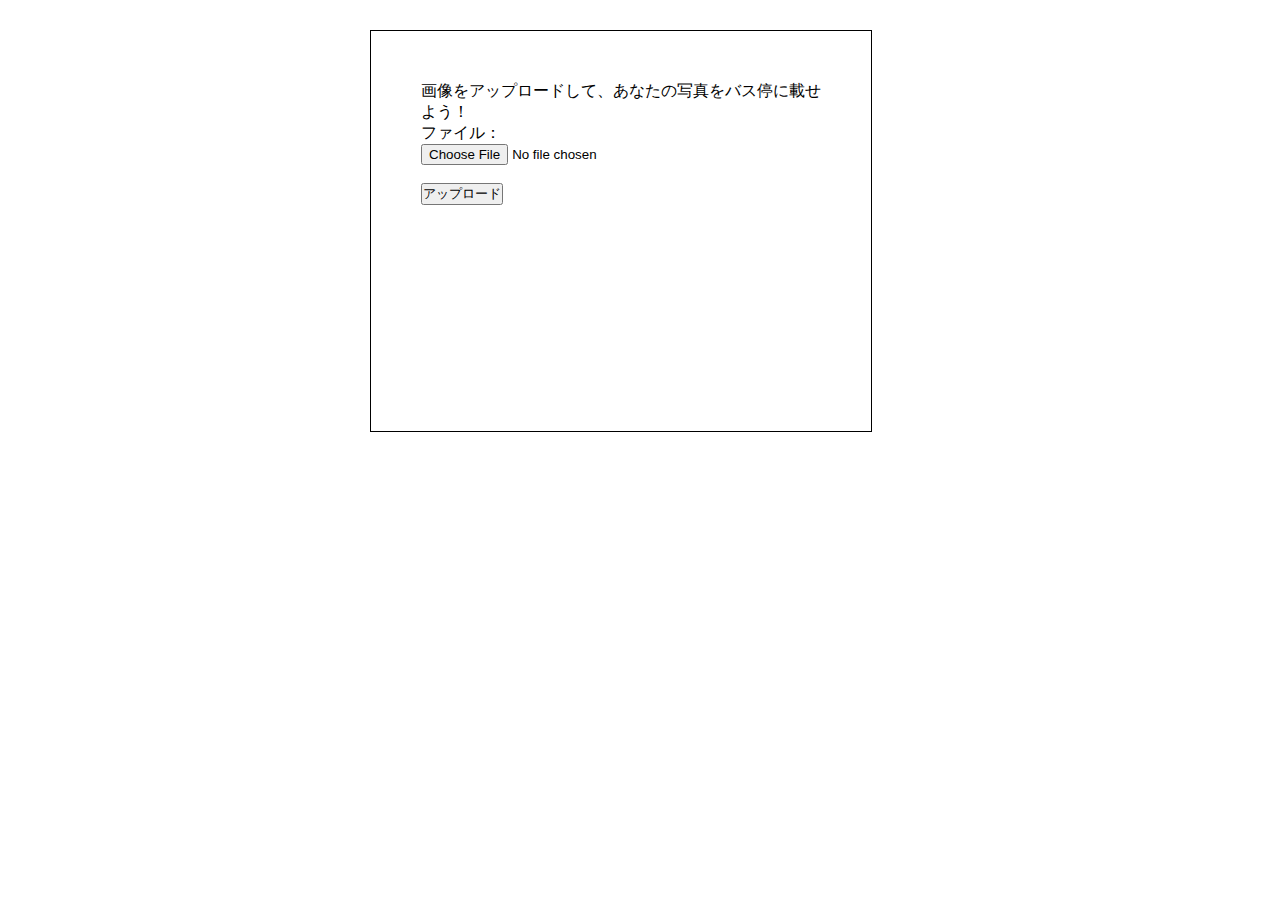
<file: form.html>
<!DOCTYPE html>
<html lang="ja">

<head>
	<meta charset="UTF-8">
	<title>UCD</title>
</head>

<body>

	<style type="text/css">
		<!--@charset "UTF-8";
		* {
			margin: 0;
			padding: 0;
		}

		body{
			margin: 0 auto;
			width: 600px;
			height: 700px;
		}

		#main{
			margin: 30px;
			width: 500px;
			height: 400px;

			border: solid 1px;
		}

		.contents{
			margin: 50px;
			width: 400px;
			height: 300px;
		}
	-->
</style>

<div id ="main">
	<div class="contents">
		<p>画像をアップロードして、あなたの写真をバス停に載せよう！</p>
		<form action="upload.php" method="post" enctype="multipart/form-data">
			ファイル：<br />
			<input type="file" name="upfile" size="30" /><br />
			<br />
			<input type="submit" value="アップロード" />
		</form>
	</div>
</div>

</body>

</html>
</file>
